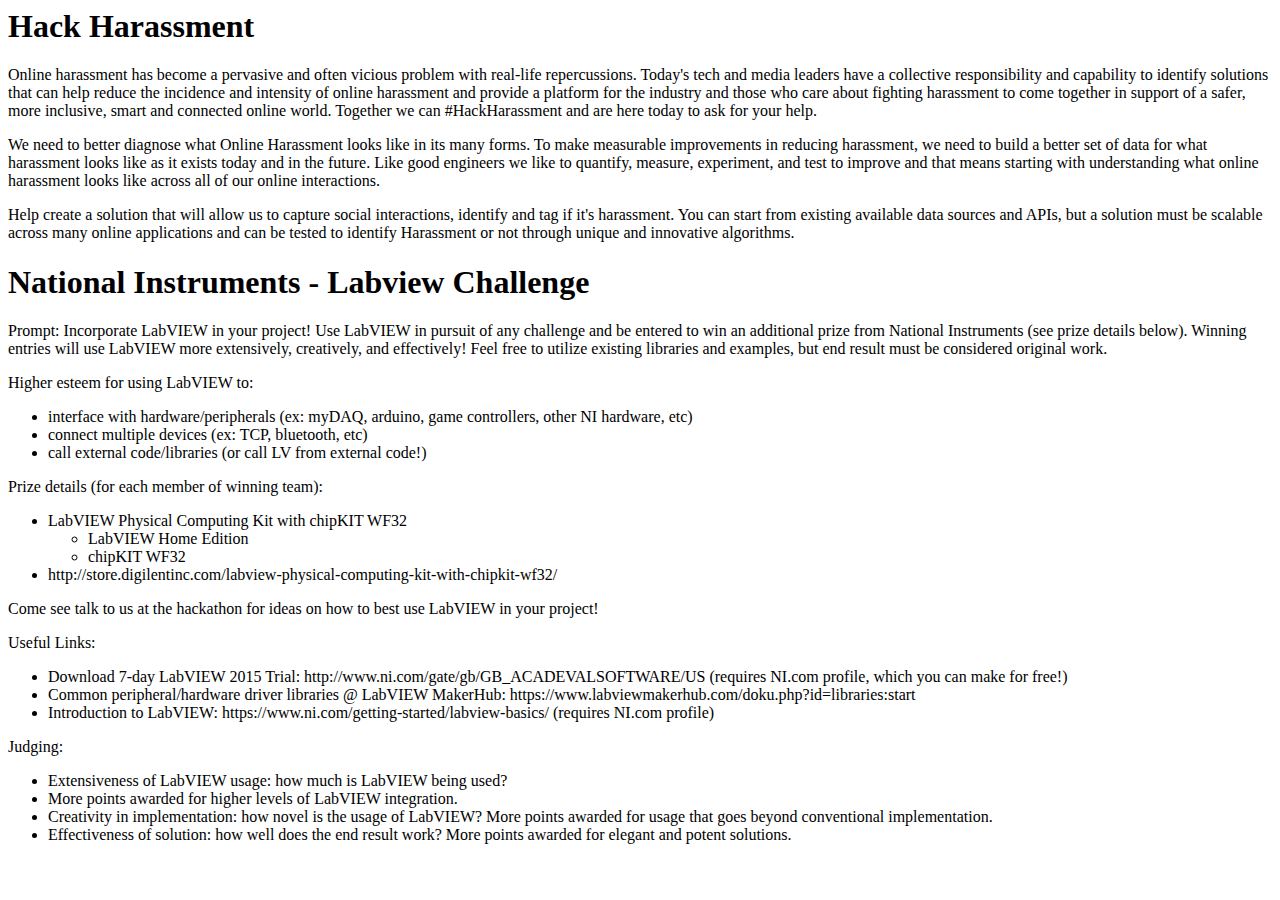
<file: challenge.html>
<body>
	<h1>Hack Harassment</h1>
	<p>Online harassment has become a pervasive and often vicious problem with real-life repercussions. Today's tech and media leaders have a collective responsibility and capability to identify solutions that can help reduce the incidence and intensity of online harassment and provide a platform for the industry and those who care about fighting harassment to come together in support of a safer, more inclusive, smart and connected online world.  Together we can #HackHarassment and are here today to ask for your help.</p>
	<p>We need to better diagnose what Online Harassment looks like in its many forms.  To make measurable improvements in reducing harassment, we need to build a better set of data for what harassment looks like as it exists today and in the future.  Like good engineers we like to quantify, measure, experiment, and test to improve and that means starting with understanding what online harassment looks like across all of our online interactions.</p>
	<p>Help create a solution that will allow us to capture social interactions, identify and tag if it's harassment.  You can start from existing available data sources and APIs, but a solution must be scalable across many online applications and can be tested to identify Harassment or not through unique and innovative algorithms.</p>

	<h1>National Instruments - Labview Challenge</h1>
	<p>Prompt:  Incorporate LabVIEW in your project!  Use LabVIEW in pursuit of any challenge and be entered to win an additional prize from National Instruments (see prize details below).  Winning entries will use LabVIEW more extensively, creatively, and effectively!  Feel free to utilize existing libraries and examples, but end result must be considered original work.</p>

	<p>Higher esteem for using LabVIEW to:</p>
	<ul>
		<li>interface with hardware/peripherals (ex: myDAQ, arduino, game controllers, other NI hardware, etc)</li>
	    <li>connect multiple devices (ex: TCP, bluetooth, etc)</li>
	    <li>call external code/libraries (or call LV from external code!)</li>
	</ul>

	<p>Prize details (for each member of winning team):</p>
	<ul>
		<li>LabVIEW Physical Computing Kit with chipKIT WF32</li>
	        <ul>
	        	<li>LabVIEW Home Edition</li>
	            <li>chipKIT WF32</li>
	        </ul>

	    <li>http://store.digilentinc.com/labview-physical-computing-kit-with-chipkit-wf32/</li>
	</ul>

	<p>Come see talk to us at the hackathon for ideas on how to best use LabVIEW in your project!</p>

	<p>Useful Links:</p>
	<ul>
	    <li>Download 7-day LabVIEW 2015 Trial: http://www.ni.com/gate/gb/GB_ACADEVALSOFTWARE/US (requires NI.com profile, which you can make for free!)</li>
	    <li>Common peripheral/hardware driver libraries @ LabVIEW MakerHub: https://www.labviewmakerhub.com/doku.php?id=libraries:start</li>
	    <li>Introduction to LabVIEW: https://www.ni.com/getting-started/labview-basics/ (requires NI.com profile)</li>
	</ul>

	Judging:
	<ul>
		<li>Extensiveness of LabVIEW usage: how much is LabVIEW being used? </li>
		<li>More points awarded for higher levels of LabVIEW integration.</li>
		<li>Creativity in implementation: how novel is the usage of LabVIEW?  More points awarded for usage that goes beyond conventional implementation.</li>
		<li>Effectiveness of solution:  how well does the end result work?  More points awarded for elegant and potent solutions.</li>
	</ul>
</body>
</file>
